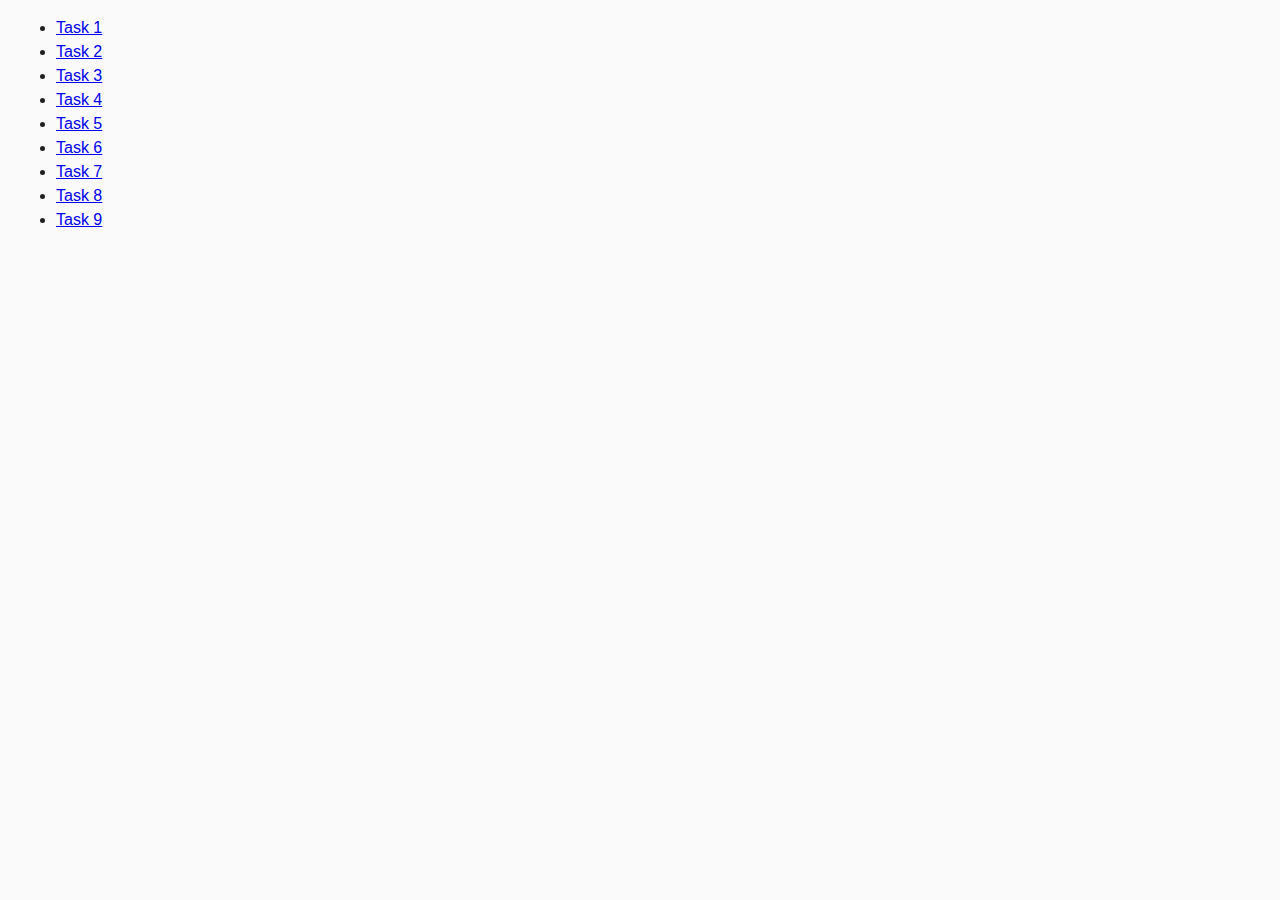
<file: index.html>
<!DOCTYPE html>
<html lang="ru">
<head>
    <meta charset="UTF-8" />
    <meta http-equiv="X-UA-Compatible" content="IE=edge" />
    <meta name="viewport" content="width=device-width, initial-scale=1.0" />
    <title>Homework 6</title>
    <link rel="stylesheet" href="css/all.css" />
</head>
<body>
    <ul>
        <li><a href="task-01.html">Task 1</a></li>
        <li><a href="task-02.html">Task 2</a></li>
        <li><a href="task-03.html">Task 3</a></li>
        <li><a href="task-04.html">Task 4</a></li>
        <li><a href="task-05.html">Task 5</a></li>
        <li><a href="task-06.html">Task 6</a></li>
        <li><a href="task-07.html">Task 7</a></li>
        <li><a href="task-08.html">Task 8</a></li>
        <li><a href="task-09.html">Task 9</a></li>
    </ul>
</body>

</html>
</file>
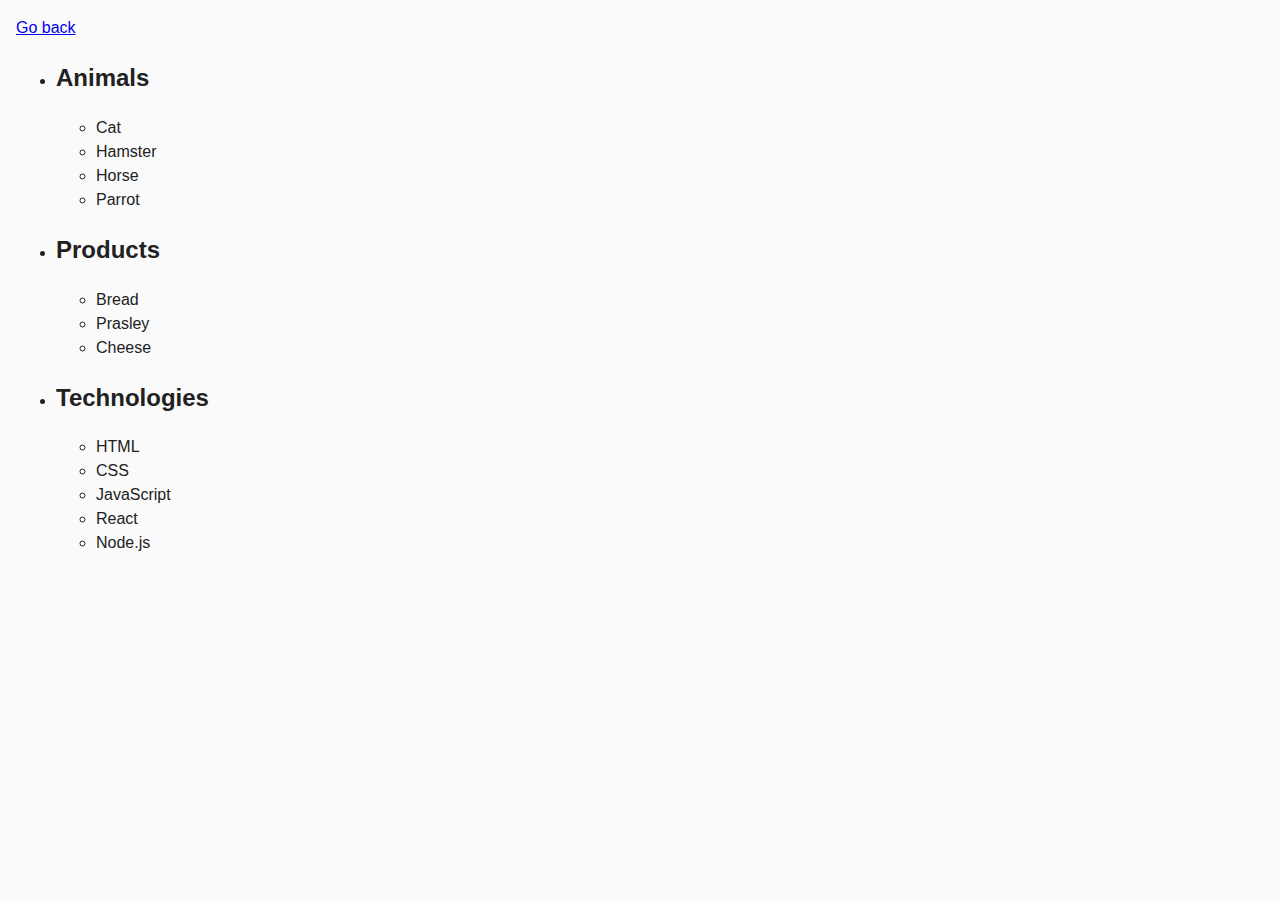
<file: task-01.html>
<!DOCTYPE html>
<html lang="ru">

<head>
    <meta charset="UTF-8" />
    <meta http-equiv="X-UA-Compatible" content="IE=edge" />
    <meta name="viewport" content="width=device-width, initial-scale=1.0" />
    <title>Task 1</title>
    <link rel="stylesheet" href="css/all.css" />
</head>

<body>
    <p><a href="index.html">Go back</a></p>

    <ul id="categories">
        <li class="item">
            <h2>Animals</h2>

            <ul>
                <li>Cat</li>
                <li>Hamster</li>
                <li>Horse</li>
                <li>Parrot</li>
            </ul>
        </li>
        <li class="item">
            <h2>Products</h2>

            <ul>
                <li>Bread</li>
                <li>Prasley</li>
                <li>Cheese</li>
            </ul>
        </li>
        <li class="item">
            <h2>Technologies</h2>

            <ul>
                <li>HTML</li>
                <li>CSS</li>
                <li>JavaScript</li>
                <li>React</li>
                <li>Node.js</li>
            </ul>
        </li>
    </ul>

    <script src="js/task-01.js" type="module"></script>
</body>

</html>
</file>
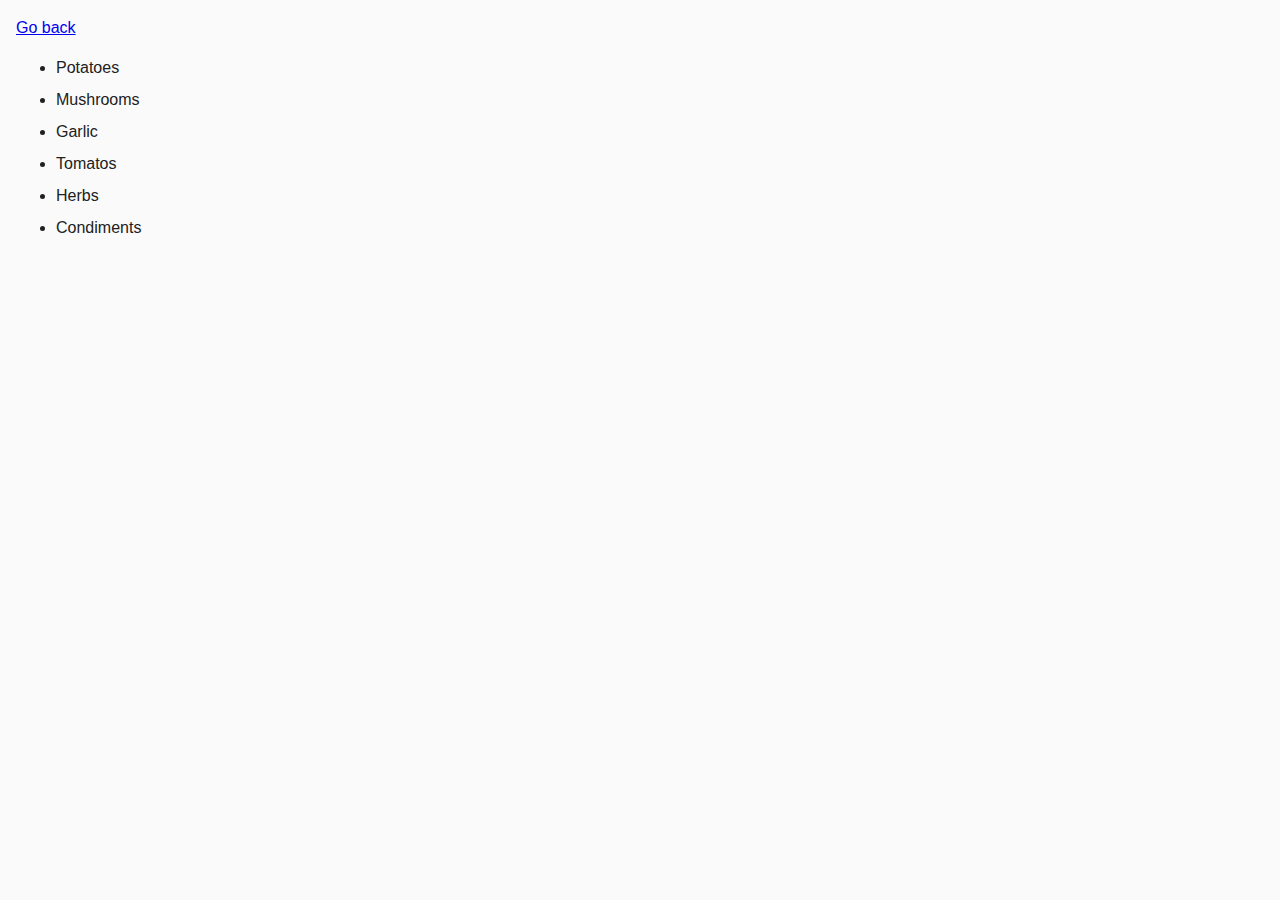
<file: task-02.html>
<!DOCTYPE html>
<html lang="ru">

<head>
    <meta charset="UTF-8" />
    <meta http-equiv="X-UA-Compatible" content="IE=edge" />
    <meta name="viewport" content="width=device-width, initial-scale=1.0" />
    <title>Task 2</title>
    <link rel="stylesheet" href="css/all.css" />
    <style>
        .item {
            font-weight: 500;
        }

        .item:not(:last-child) {
            margin-bottom: 8px;
        }
    </style>
</head>

<body>
    <p><a href="index.html">Go back</a></p>

    <ul id="ingredients"></ul>

    <script src="js/task-02.js" type="module"></script>
</body>

</html>
</file>
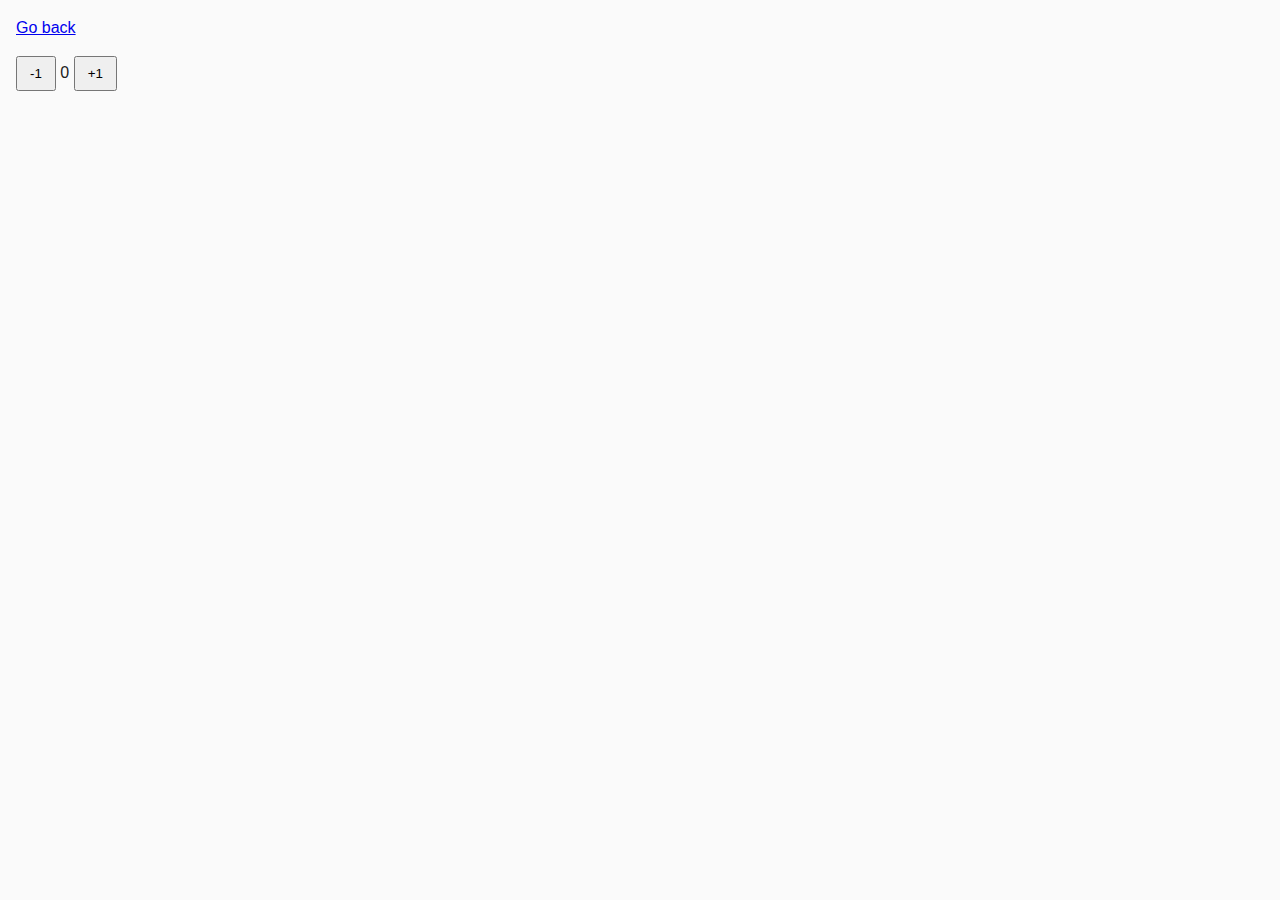
<file: task-04.html>
<!DOCTYPE html>
<html lang="ru">

<head>
    <meta charset="UTF-8" />
    <meta http-equiv="X-UA-Compatible" content="IE=edge" />
    <meta name="viewport" content="width=device-width, initial-scale=1.0" />
    <title>Task 4</title>
    <link rel="stylesheet" href="css/all.css" />
</head>

<body>
    <p><a href="index.html">Go back</a></p>

    <div id="counter">
        <button type="button" data-action="decrement">-1</button>
        <span id="value">0</span>
        <button type="button" data-action="increment">+1</button>
    </div>

    <script src="js/task-04.js" type="module"></script>
</body>

</html>
</file>
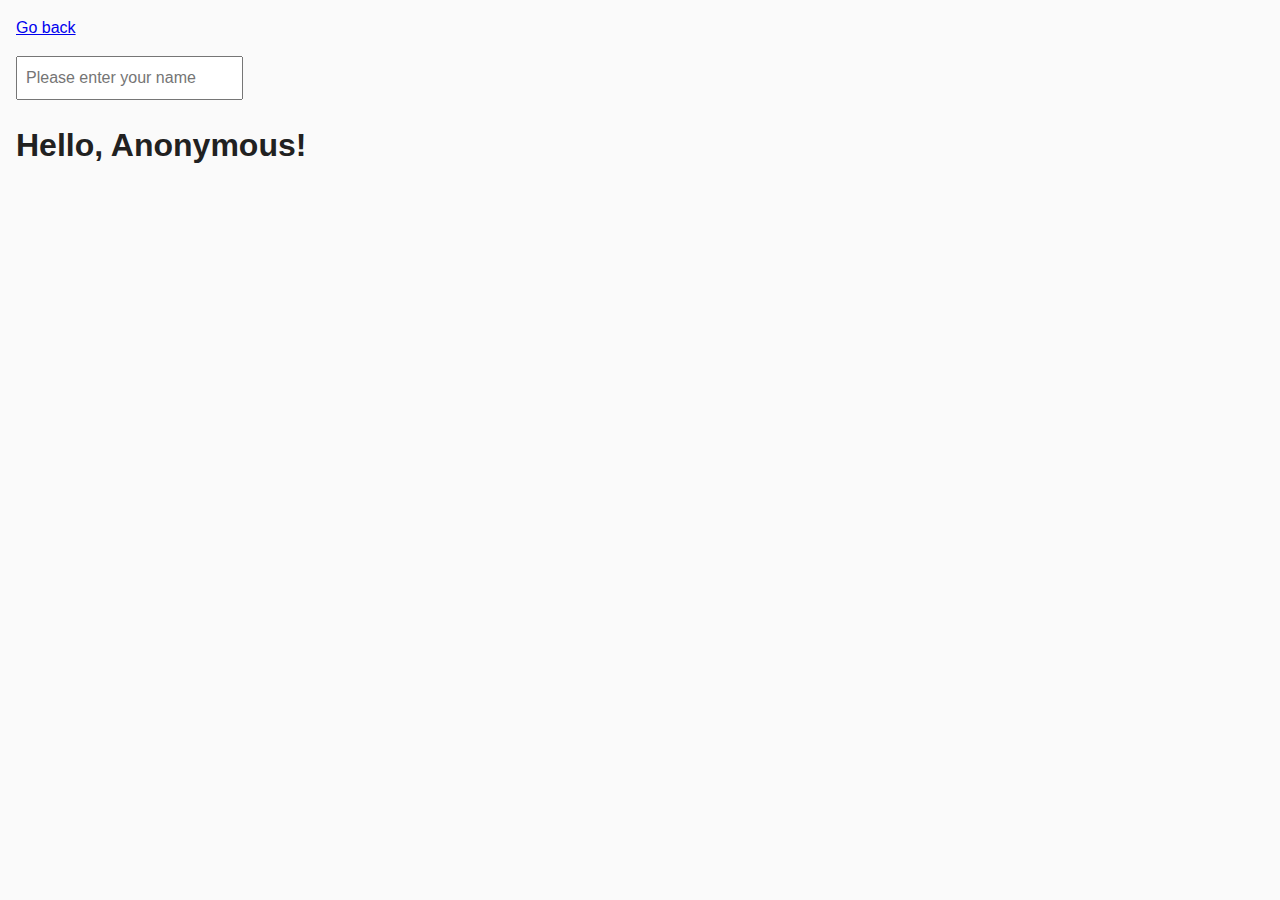
<file: task-05.html>
<!DOCTYPE html>
<html lang="ru">

<head>
    <meta charset="UTF-8" />
    <meta http-equiv="X-UA-Compatible" content="IE=edge" />
    <meta name="viewport" content="width=device-width, initial-scale=1.0" />
    <title>Task 5</title>
    <link rel="stylesheet" href="css/all.css" />
</head>

<body>
    <p><a href="index.html">Go back</a></p>

    <input type="text" id="name-input" placeholder="Please enter your name" />
    <h1>Hello, <span id="name-output">Anonymous</span>!</h1>

    <script src="js/task-05.js" type="module"></script>
</body>

</html>
</file>
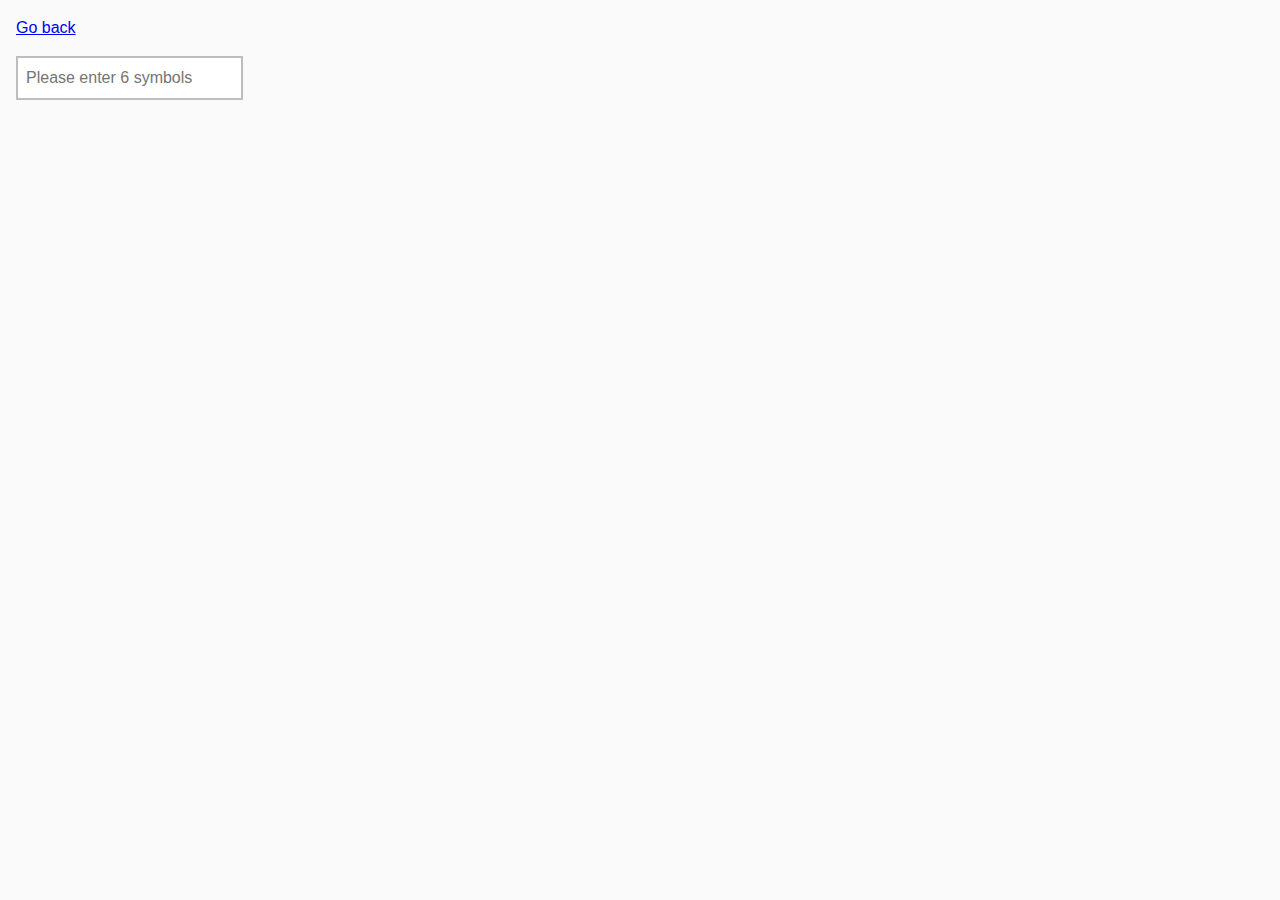
<file: task-06.html>
<!DOCTYPE html>
<html lang="ru">

<head>
    <meta charset="UTF-8" />
    <meta http-equiv="X-UA-Compatible" content="IE=edge" />
    <meta name="viewport" content="width=device-width, initial-scale=1.0" />
    <title>Task 6</title>
    <link rel="stylesheet" href="css/all.css" />
    <style>
        #validation-input {
            border: 2px solid #bdbdbd;
        }

        #validation-input.valid {
            border-color: #4caf50;
        }

        #validation-input.invalid {
            border-color: #f44336;
        }
    </style>
</head>

<body>
    <p><a href="index.html">Go back</a></p>

    <input type="text" id="validation-input" data-length="6" placeholder="Please enter 6 symbols" />

    <script src="js/task-06.js" type="module"></script>
</body>

</html>
</file>
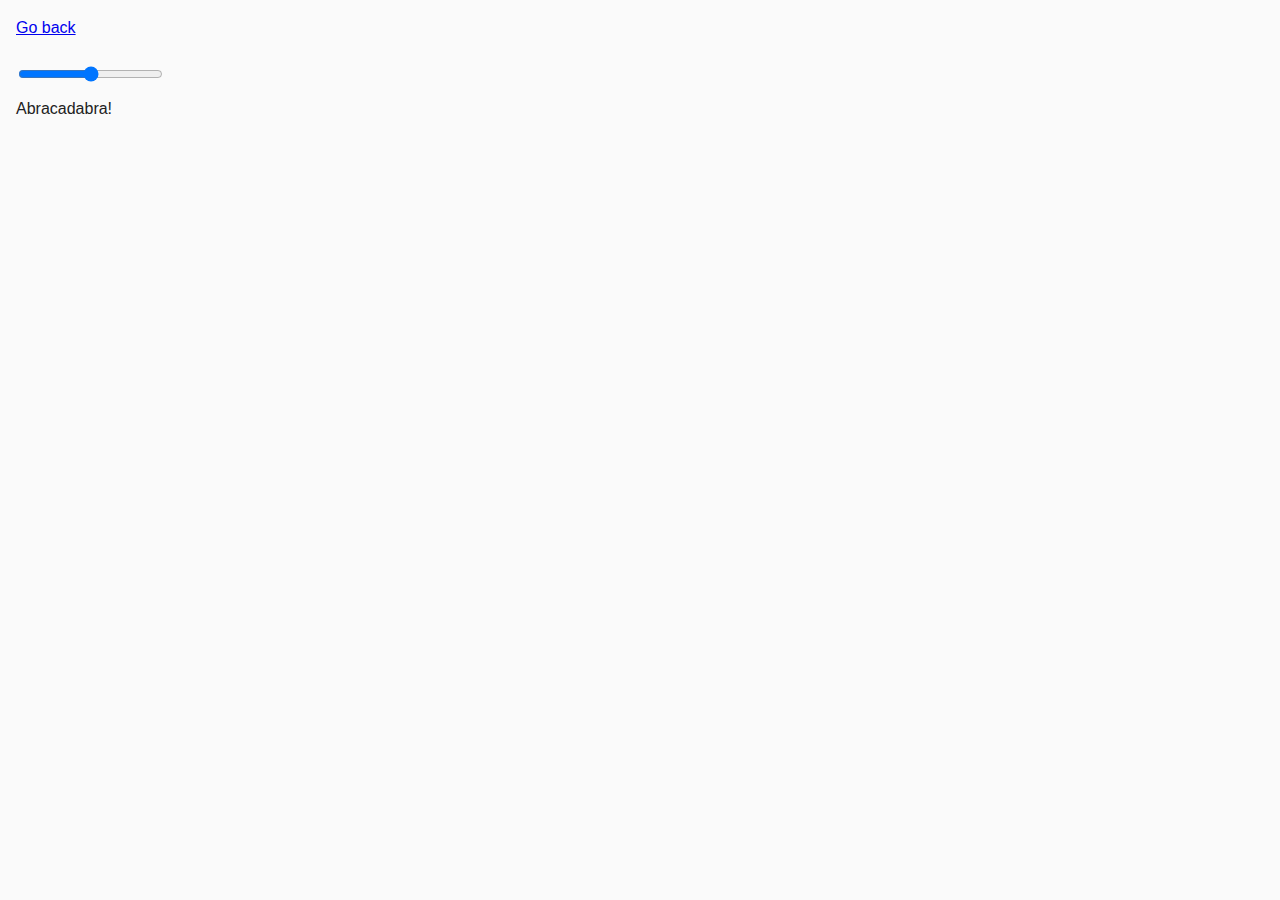
<file: task-07.html>
<!DOCTYPE html>
<html lang="ru">

<head>
    <meta charset="UTF-8" />
    <meta http-equiv="X-UA-Compatible" content="IE=edge" />
    <meta name="viewport" content="width=device-width, initial-scale=1.0" />
    <title>Task 7</title>
    <link rel="stylesheet" href="css/all.css" />
</head>

<body>
    <p><a href="index.html">Go back</a></p>

    <input id="font-size-control" type="range" min="16" max="96" />
    <br />
    <span id="text">Abracadabra!</span>

    <script src="js/task-07.js" type="module"></script>
</body>

</html>
</file>
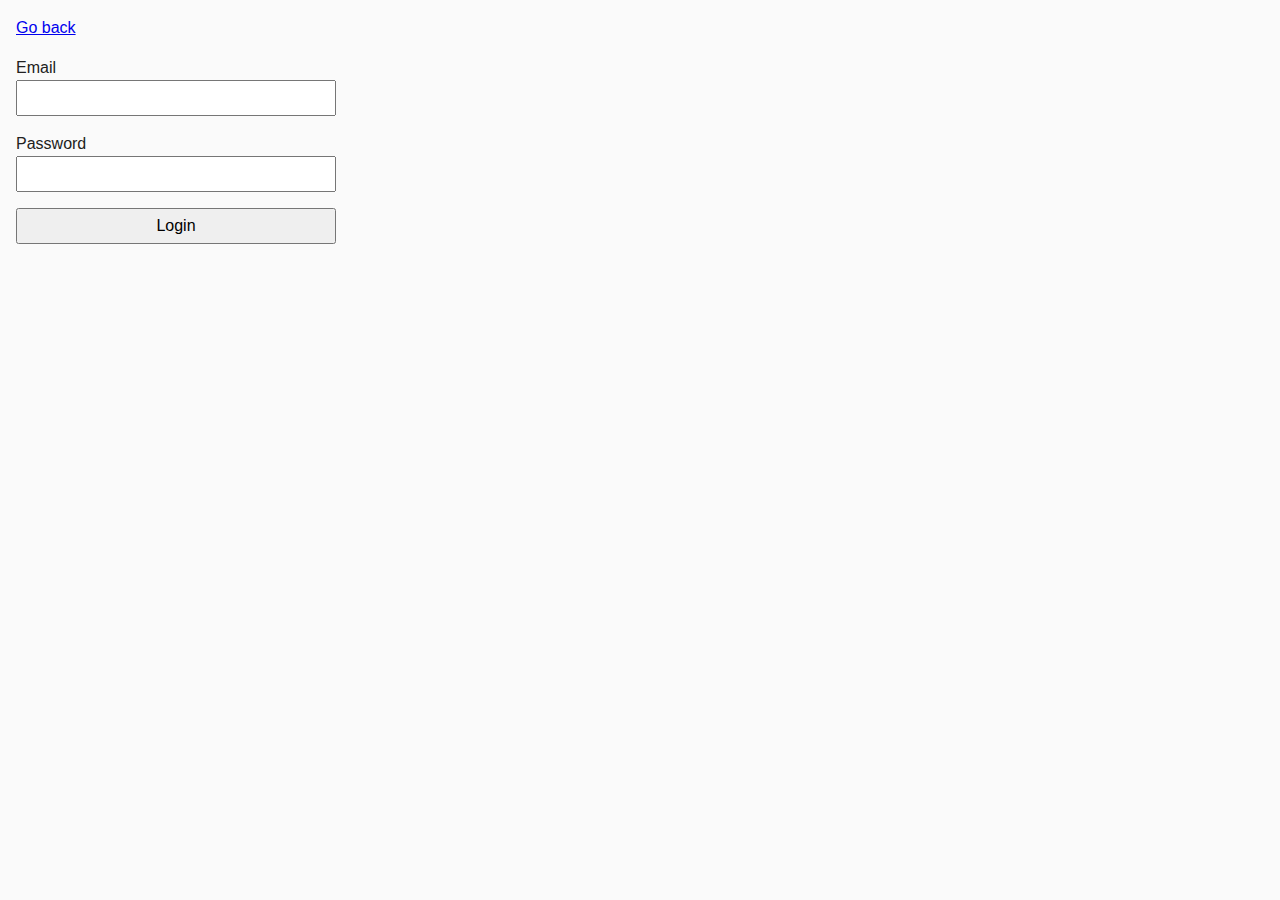
<file: task-08.html>
<!DOCTYPE html>
<html lang="ru">

<head>
    <meta charset="UTF-8" />
    <meta http-equiv="X-UA-Compatible" content="IE=edge" />
    <meta name="viewport" content="width=device-width, initial-scale=1.0" />
    <title>Task 8</title>
    <link rel="stylesheet" href="css/all.css" />
    <style>
        .login-form {
            max-width: 320px;
            display: flex;
            flex-direction: column;
        }

        .login-form label {
            margin-bottom: 16px;
        }

        .login-form input,
        .login-form button {
            width: 100%;
            padding: 4px;
            font: inherit;
        }
    </style>
</head>

<body>
    <p><a href="index.html">Go back</a></p>

    <form class="login-form">
        <label>
            Email
            <input type="email" name="email" />
        </label>
        <label>
            Password
            <input type="password" name="password" />
        </label>
        <button type="submit">Login</button>
    </form>

    <script src="js/task-08.js" type="module"></script>
</body>

</html>
</file>
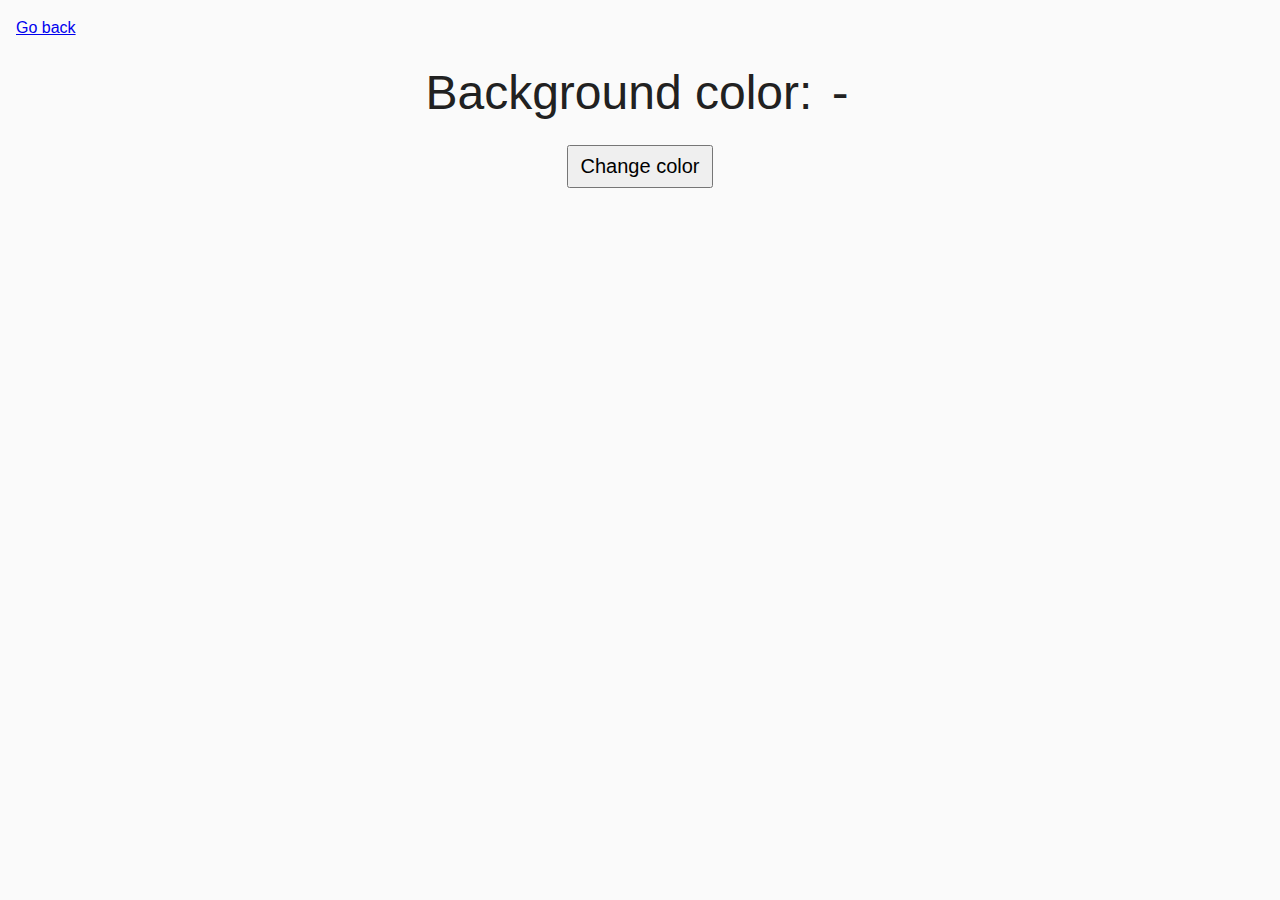
<file: task-09.html>
<!DOCTYPE html>
<html lang="ru">

<head>
    <meta charset="UTF-8" />
    <meta http-equiv="X-UA-Compatible" content="IE=edge" />
    <meta name="viewport" content="width=device-width, initial-scale=1.0" />
    <title>Task 9</title>
    <link rel="stylesheet" href="css/all.css" />
    <style>
        .widget {
            text-align: center;
        }

        .widget p {
            margin-top: 0;
            margin-bottom: 16px;
            font-size: 48px;
        }

        .widget span {
            font-family: monospace;
        }

        .widget button {
            padding: 8px 12px;
            font-size: 20px;
            cursor: pointer;
        }
    </style>
</head>

<body>
    <p><a href="index.html">Go back</a></p>

    <div class="widget">
        <p>Background color: <span class="color">-</span></p>
        <button type="button" class="change-color">Change color</button>
    </div>

    <script src="js/task-09.js" type="module"></script>
</body>

</html>
</file>
<file: css/all.css>
* {
    box-sizing: border-box;
  }
  
  body {
    margin: 16px;
    font-family: -apple-system, BlinkMacSystemFont, 'Segoe UI', Roboto, Oxygen,
      Ubuntu, Cantarell, 'Open Sans', 'Helvetica Neue', sans-serif;
    -webkit-font-smoothing: antialiased;
    -moz-osx-font-smoothing: grayscale;
    background-color: #fafafa;
    color: #212121;
    line-height: 1.5;
  }
  
  input {
    padding: 8px;
    font: inherit;
  }
  
  button {
    padding: 8px 12px;
    cursor: pointer;
  }
  
  .gallery {
    display: flex;
    flex-direction: row;
    flex-wrap: wrap;
    justify-content: center;
    gap: 1em;
  }
</file>
